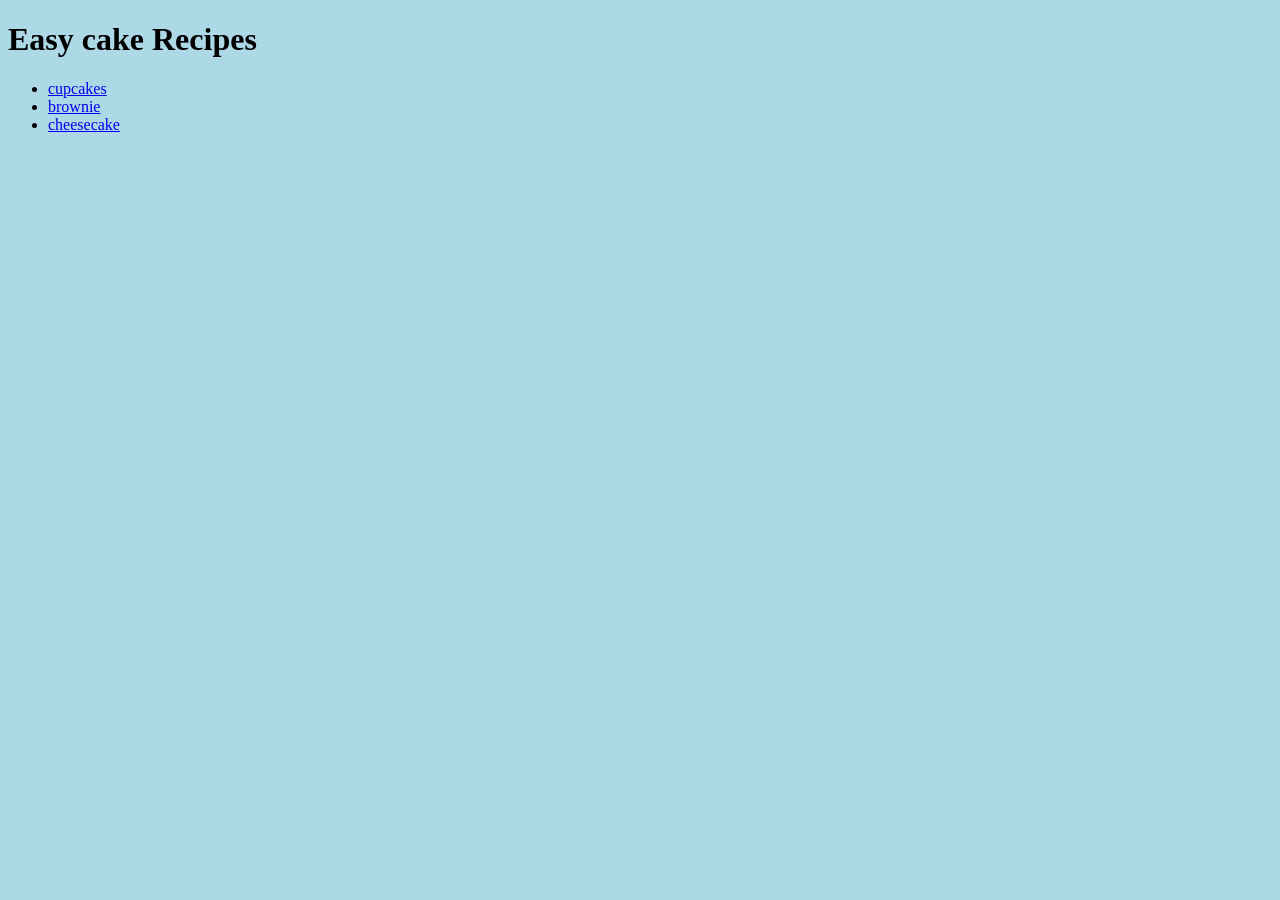
<file: index.html>
<!doctype html>
<html lang="en">
  <head>
    <link rel="stylesheet" href="style.css" />
    <meta charset="UTF-8" />
    <meta name="viewport" content="width=device-width, initial-scale=1.0" />
    <title>Recipes-page</title>
  </head>
  <body>
    <h1>Easy cake Recipes</h1>

    <ul>
      <li><a href="recipes/cupcakes.html">cupcakes</a></li>
      <li><a href="recipes/brownie.html">brownie</a></li>
      <li><a href="recipes/cheesecake.html">cheesecake</a></li>
    </ul>
  </body>
</html>
</file>
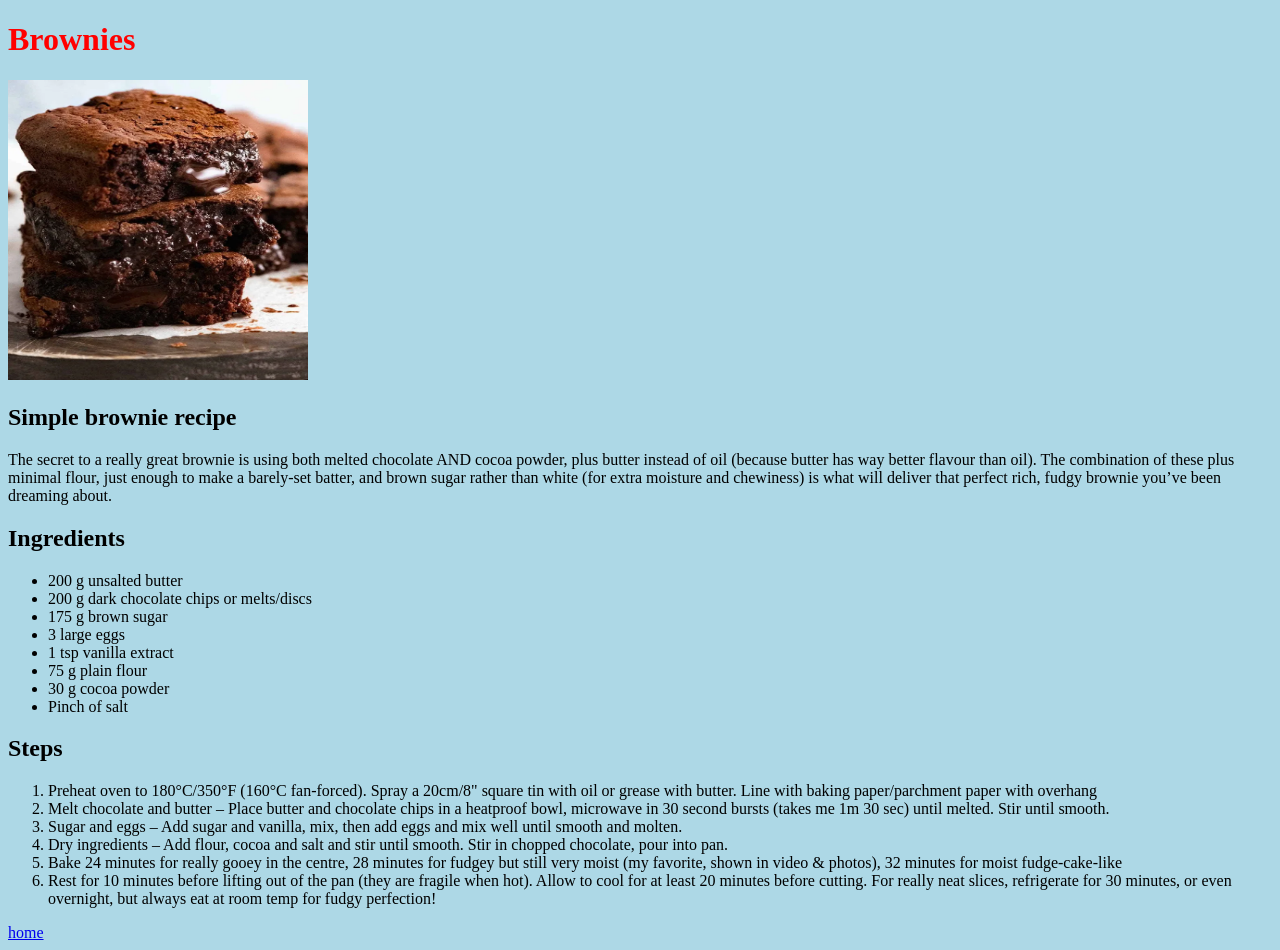
<file: recipes/brownie.html>
<!doctype html>
<html lang="en">
  <head>
    <link rel="stylesheet" href="../style.css" />
    <meta charset="UTF-8" />
    <meta name="viewport" content="width=device-width, initial-scale=1.0" />
    <title>brownie</title>
  </head>
  <body class="brownie-page">
    <h1 class="brownie-heading">Brownies</h1>
    <img
      src="../images/Brownies.webp"
      alt="brownie slice"
      width="300"
      height="300"
    />
    <h2>Simple brownie recipe</h2>
    <p>
      The secret to a really great brownie is using both melted chocolate AND
      cocoa powder, plus butter instead of oil (because butter has way better
      flavour than oil). The combination of these plus minimal flour, just
      enough to make a barely-set batter, and brown sugar rather than white (for
      extra moisture and chewiness) is what will deliver that perfect rich,
      fudgy brownie you’ve been dreaming about.
    </p>

    <h2>Ingredients</h2>

    <ul>
      <li>200 g unsalted butter</li>
      <li>200 g dark chocolate chips or melts/discs</li>
      <li>175 g brown sugar</li>
      <li>3 large eggs</li>
      <li>1 tsp vanilla extract</li>
      <li>75 g plain flour</li>
      <li>30 g cocoa powder</li>
      <li>Pinch of salt</li>
    </ul>

    <h2>Steps</h2>

    <ol>
      <li>
        Preheat oven to 180°C/350°F (160°C fan-forced). Spray a 20cm/8" square
        tin with oil or grease with butter. Line with baking paper/parchment
        paper with overhang
      </li>
      <li>
        Melt chocolate and butter – Place butter and chocolate chips in a
        heatproof bowl, microwave in 30 second bursts (takes me 1m 30 sec) until
        melted. Stir until smooth.
      </li>
      <li>
        Sugar and eggs – Add sugar and vanilla, mix, then add eggs and mix well
        until smooth and molten.
      </li>
      <li>
        Dry ingredients – Add flour, cocoa and salt and stir until smooth. Stir
        in chopped chocolate, pour into pan.
      </li>
      <li>
        Bake 24 minutes for really gooey in the centre, 28 minutes for fudgey
        but still very moist (my favorite, shown in video & photos), 32 minutes
        for moist fudge-cake-like
      </li>
      <li>
        Rest for 10 minutes before lifting out of the pan (they are fragile when
        hot). Allow to cool for at least 20 minutes before cutting. For really
        neat slices, refrigerate for 30 minutes, or even overnight, but always
        eat at room temp for fudgy perfection!
      </li>
    </ol>

    <a href="../index.html">home</a>
  </body>
</html>
</file>
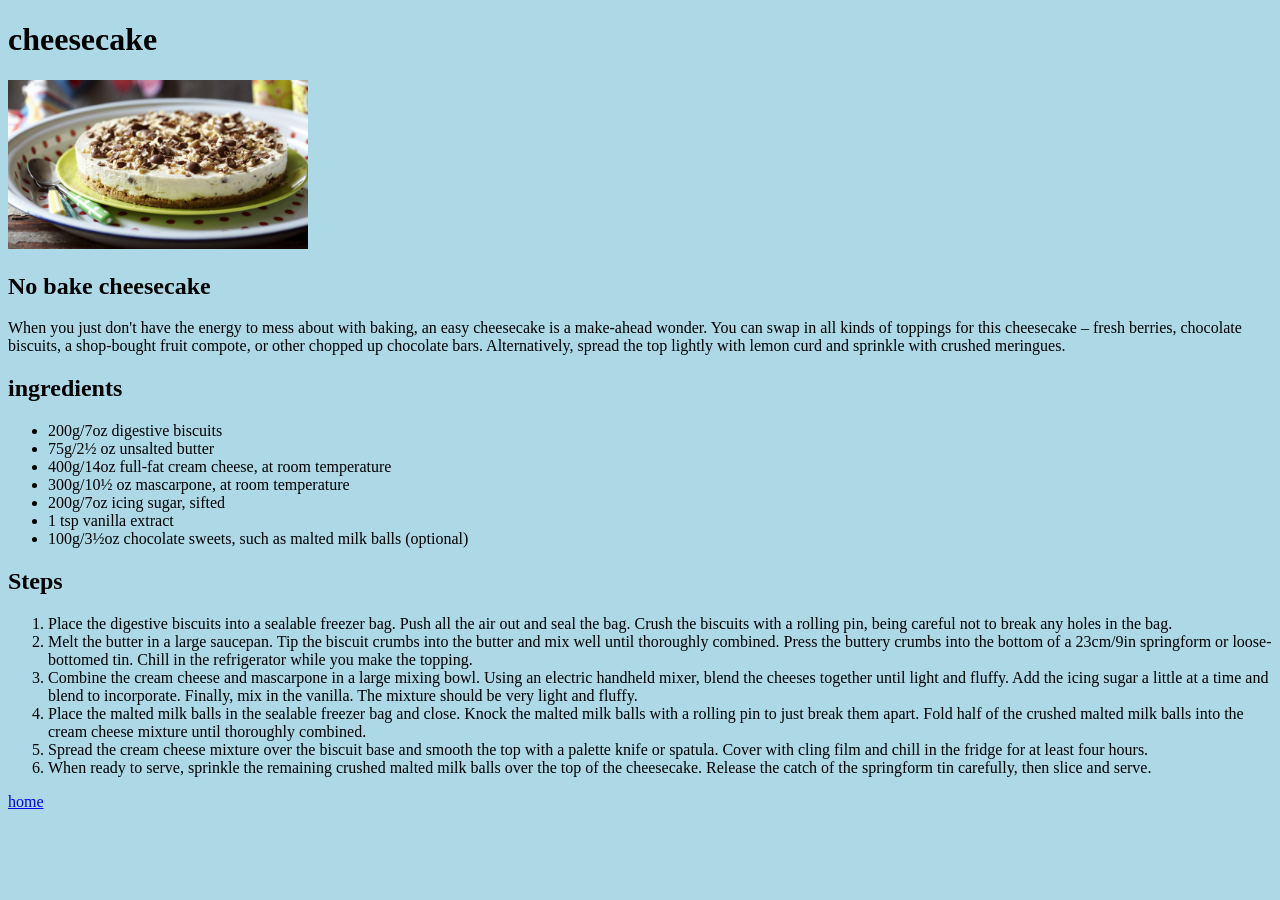
<file: recipes/cheesecake.html>
<!doctype html>
<html lang="en">
  <head>
    <link rel="stylesheet" href="../style.css" />
    <meta charset="UTF-8" />
    <meta name="viewport" content="width=device-width, initial-scale=1.0" />
    <title>cheesecake</title>
  </head>
  <body>
    <h1>cheesecake</h1>

    <img
      src="../images/cheesecake.jpg"
      alt="cheesecake"
      width="300 height="
      300
    />
    <h2>No bake cheesecake</h2>
    <p>
      When you just don't have the energy to mess about with baking, an easy
      cheesecake is a make-ahead wonder. You can swap in all kinds of toppings
      for this cheesecake – fresh berries, chocolate biscuits, a shop-bought
      fruit compote, or other chopped up chocolate bars. Alternatively, spread
      the top lightly with lemon curd and sprinkle with crushed meringues.
    </p>

    <h2>ingredients</h2>
    <ul>
      <li>200g/7oz digestive biscuits</li>
      <li>75g/2½ oz unsalted butter</li>
      <li>400g/14oz full-fat cream cheese, at room temperature</li>
      <li>300g/10½ oz mascarpone, at room temperature</li>
      <li>200g/7oz icing sugar, sifted</li>
      <li>1 tsp vanilla extract</li>
      <li>100g/3½oz chocolate sweets, such as malted milk balls (optional)</li>
    </ul>

    <h2>Steps</h2>

    <ol>
      <li>
        Place the digestive biscuits into a sealable freezer bag. Push all the
        air out and seal the bag. Crush the biscuits with a rolling pin, being
        careful not to break any holes in the bag.
      </li>
      <li>
        Melt the butter in a large saucepan. Tip the biscuit crumbs into the
        butter and mix well until thoroughly combined. Press the buttery crumbs
        into the bottom of a 23cm/9in springform or loose-bottomed tin. Chill in
        the refrigerator while you make the topping.
      </li>
      <li>
        Combine the cream cheese and mascarpone in a large mixing bowl. Using an
        electric handheld mixer, blend the cheeses together until light and
        fluffy. Add the icing sugar a little at a time and blend to incorporate.
        Finally, mix in the vanilla. The mixture should be very light and
        fluffy.
      </li>
      <li>
        Place the malted milk balls in the sealable freezer bag and close. Knock
        the malted milk balls with a rolling pin to just break them apart. Fold
        half of the crushed malted milk balls into the cream cheese mixture
        until thoroughly combined.
      </li>
      <li>
        Spread the cream cheese mixture over the biscuit base and smooth the top
        with a palette knife or spatula. Cover with cling film and chill in the
        fridge for at least four hours.
      </li>
      <li>
        When ready to serve, sprinkle the remaining crushed malted milk balls
        over the top of the cheesecake. Release the catch of the springform tin
        carefully, then slice and serve.
      </li>
    </ol>
    <a href="../index.html">home</a>
  </body>
</html>
</file>
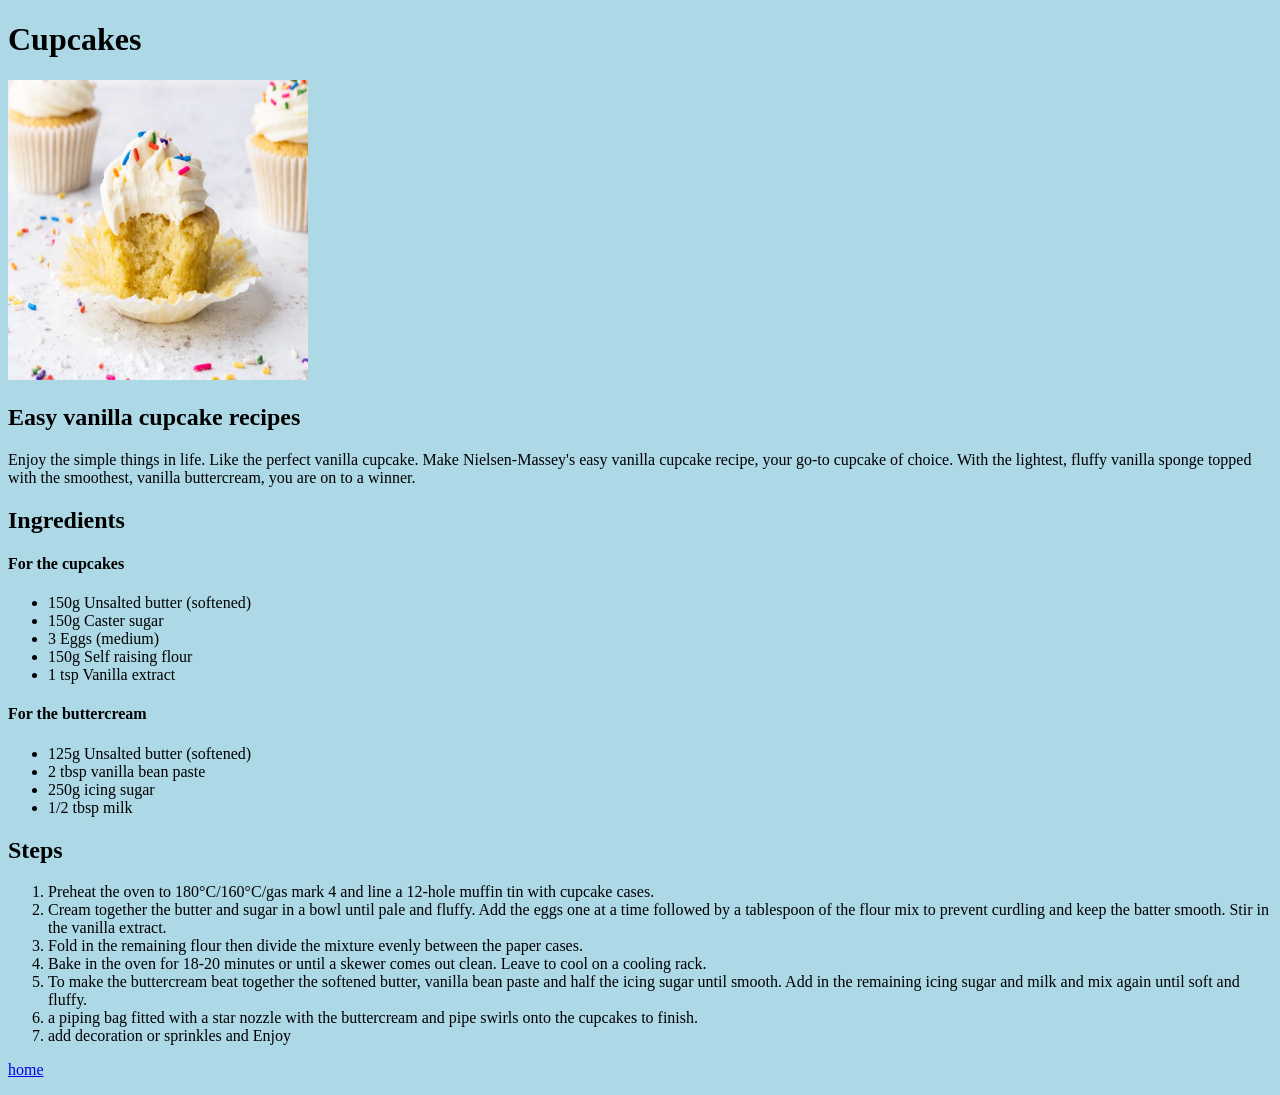
<file: recipes/cupcakes.html>
<!doctype html>
<html lang="en">
  <head>
    <link rel="stylesheet" href="../style.css" />
    <meta charset="UTF-8" />
    <meta name="viewport" content="width=device-width, initial-scale=1.0" />
    <title>cupcakes</title>
  </head>
  <body>
    <h1>Cupcakes</h1>

    <img src="../images/cupcake.webp" alt="cupcake" width="300" height="300" />
    <h2>Easy vanilla cupcake recipes</h2>
    <p>
      Enjoy the simple things in life. Like the perfect vanilla cupcake. Make
      Nielsen-Massey's easy vanilla cupcake recipe, your go-to cupcake of
      choice. With the lightest, fluffy vanilla sponge topped with the
      smoothest, vanilla buttercream, you are on to a winner.
    </p>
    <h2>Ingredients</h2>
    <h4>For the cupcakes</h4>

    <ul>
      <li>150g Unsalted butter (softened)</li>
      <li>150g Caster sugar</li>
      <li>3 Eggs (medium)</li>
      <li>150g Self raising flour</li>
      <li>1 tsp Vanilla extract</li>
    </ul>

    <h4>For the buttercream</h4>
    <ul>
      <li>125g Unsalted butter (softened)</li>
      <li>2 tbsp vanilla bean paste</li>
      <li>250g icing sugar</li>
      <li>1/2 tbsp milk</li>
    </ul>

    <h2>Steps</h2>
    <ol>
      <li>
        Preheat the oven to 180°C/160°C/gas mark 4 and line a 12-hole muffin tin
        with cupcake cases.
      </li>
      <li>
        Cream together the butter and sugar in a bowl until pale and fluffy. Add
        the eggs one at a time followed by a tablespoon of the flour mix to
        prevent curdling and keep the batter smooth. Stir in the vanilla
        extract.
      </li>
      <li>
        Fold in the remaining flour then divide the mixture evenly between the
        paper cases.
      </li>
      <li>
        Bake in the oven for 18-20 minutes or until a skewer comes out clean.
        Leave to cool on a cooling rack.
      </li>
      <li>
        To make the buttercream beat together the softened butter, vanilla bean
        paste and half the icing sugar until smooth. Add in the remaining icing
        sugar and milk and mix again until soft and fluffy.
      </li>
      <li>
        a piping bag fitted with a star nozzle with the buttercream and pipe
        swirls onto the cupcakes to finish.
      </li>
      <li>add decoration or sprinkles and Enjoy</li>
    </ol>

    <p><a href="../index.html">home</a></p>
  </body>
</html>
</file>
<file: style.css>
/* ==========================
   GENERAL WEBSITE STYLES
   ========================== */
body {
  background-color: lightblue;
}
/* ==========================
   CUPCAKES PAGE
   ========================== */

/* ==========================
   Cheesecake PAGE
   ========================== */

/* ==========================
   BROWNIE PAGE
   ========================== */

.brownie-heading {
  color: red;
}
</file>
